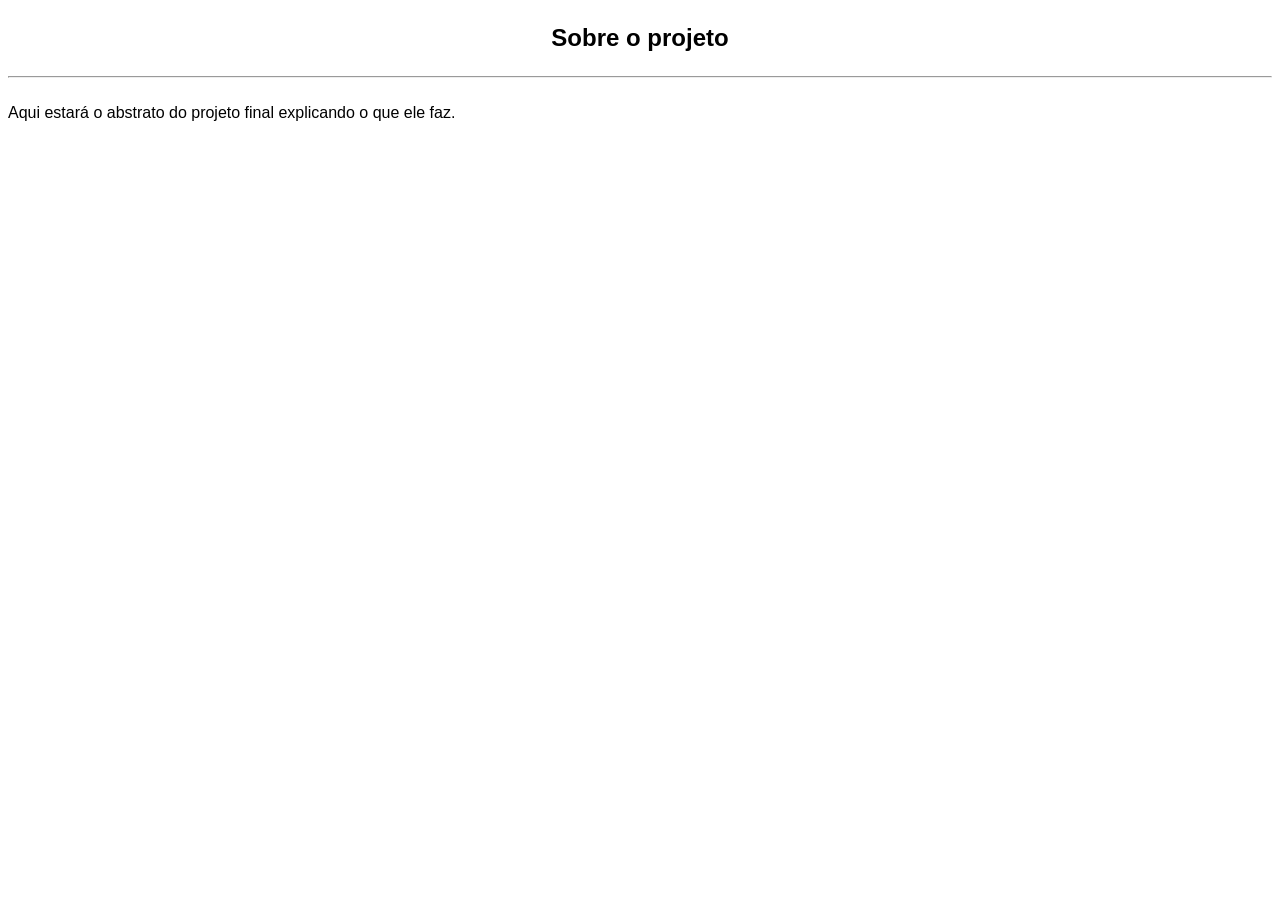
<file: fs/about.htm>
<!DOCTYPE HTML>
<!-- Copyright (c) 2013-2017 Texas Instruments Incorporated.  All rights reserved. -->
<html>
<head>
<title>EK-TM4C1294XL Evaluation Kit</title>
<meta http-equiv="Content-type" content="text/html;charset=UTF-8">
<link rel="stylesheet" type="text/css" href="styles.css"/>
<link rel="shortcut icon" type="image/x-icon" href="favicon.ico"/>
</head>
<body>
<p id="content_heading">Sobre o projeto</p>
<hr>
<br>
Aqui estará o abstrato do projeto final explicando o que ele faz.
</body>
</html>
</file>
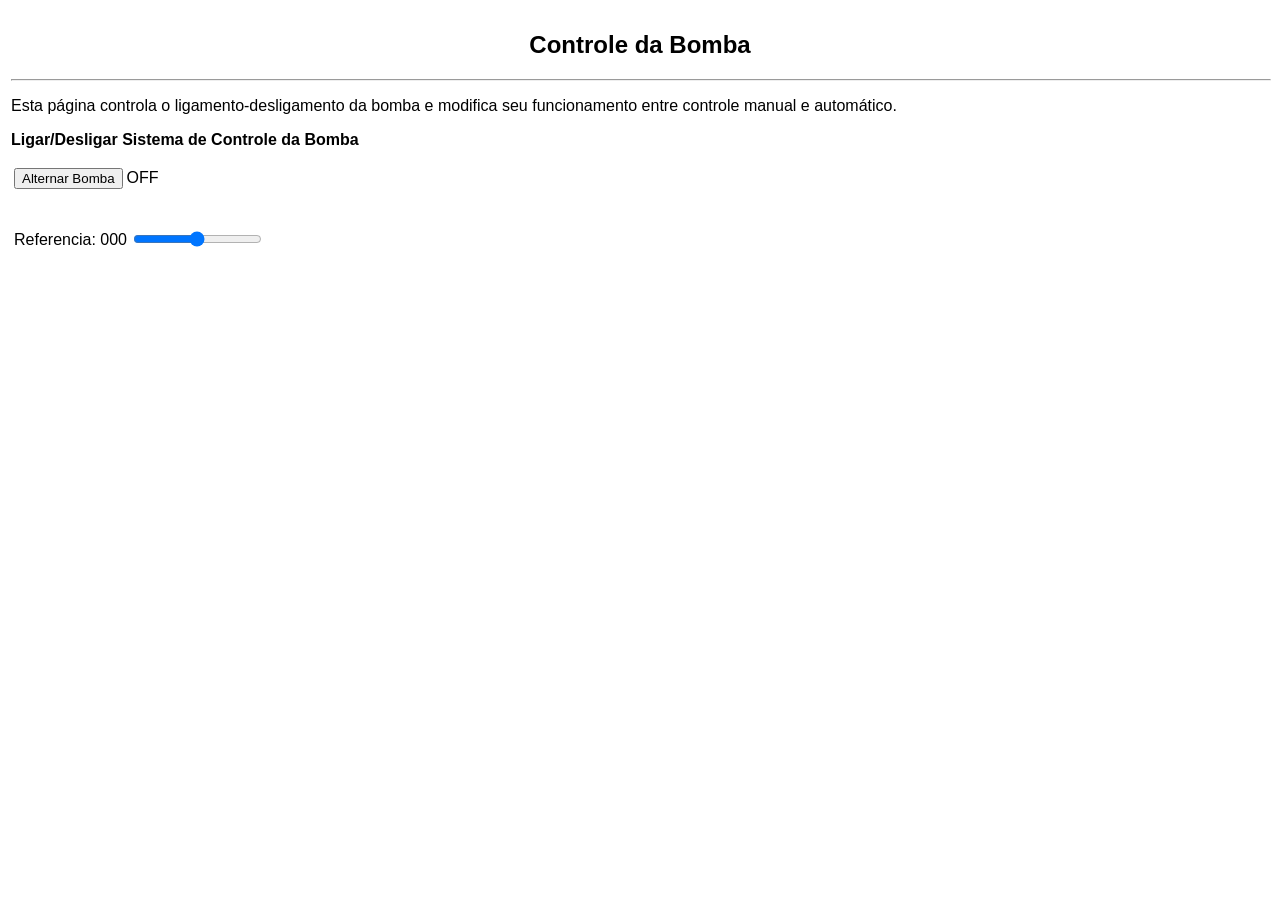
<file: fs/io_http.htm>
<!DOCTYPE HTML>
<html>

<head>
  <meta http-equiv="Content-type" content="text/html;charset=UTF-8">
  <title>I/O Control Demo 1</title>
  <link rel="stylesheet" type="text/css" href="styles.css" />
  <link rel="shortcut icon" type="image/x-icon" href="favicon.ico" />
</head>

<body>
  <table width="100%">
    <tbody>
      <tr>
        <td align="left" valign="top" width="75%">
          <center>
            <h2 align="center">Controle da Bomba</h2>
          </center>
          <hr size="2" width="100%">
          <p>Esta página controla o ligamento-desligamento da bomba e modifica seu funcionamento entre
            controle manual e automático.</p>
          <p><b>Ligar/Desligar Sistema de Controle da Bomba</b></p>
          <table>
            <tbody>
              <tr>
                <td>
                  <input id="toggle" value="Alternar Bomba" onclick="toggle_led();" type="button">
                </td>
                <td>
                  <div id="ledstate" align="center">OFF</div>
                </td>
              </tr>
            </tbody>
          </table>
          <p></p>
          <br>
          <table>
            <tbody>
              <tr>
                <td>Referencia: <span id="current_speed">000</span>
                <td> <input type="range" onchange="speedRangeSet()" id="reference_range" min="0" max="100"></td>
              </tr>
            </tbody>
          </table>
          <p></p>
        </td>
      </tr>
    </tbody>
  </table>
</body>

</html>
</file>
<file: fs/styles.css>
/* Copyright (c) 2013-2017 Texas Instruments Incorporated.  All rights reserved. */

/* Styling for the entire document. */
body
{
    background-color: white;
    color: black;
    font-family: Ariel,Helvetica,sans-serif;
}

/* Styling for the heading div. */
#heading
{
    clear: both;
    margin-bottom: 10px;
}

#heading_h1
{
    font-size: 2em;
    font-weight: bold;
    text-align: center;
}

#heading_h2
{
    font-size: 1.25em;
    font-weight: bold;
    text-align: center;
}

#heading hr
{
    border-bottom: 1px solid #ffcc00;
    border-top: 1px solid #ffcc00;
}

#heading a img
{
    border: 0;
}

/* Styling for the menu div. */
#menu
{
    float: left;
    margin-bottom: 10px;
    width: 225px;
}

#menu ul
{
    list-style-type: none;
    margin: 0;
    padding: 0;
}

#menu a:link, #menu a:visited
{
    background-color: #ffcc00;
    color: #222222;
    display: block;
    font-weight: bold;
    margin-bottom: 2px;
    margin-top: 2px;
    padding: 4px;
    text-align: center;
    text-decoration: none;
    width: 200px;
}

#menu a:hover, #menu a:active
{
    background-color: #ffcc00;
}

/* Styling for the content div. */
#content
{
    margin-bottom: 10px;
    margin-left: 225px;
}

#content_heading
{
    font-size: 1.5em;
    font-weight: bold;
    text-align: center;
}

/* Styling for the footing div. */
#footing
{
    clear: both;
    font-size: .75em;
    font-style: italic;
    text-align: right;
}

#footing hr
{
    border-bottom: 1px solid #ffcc00;
    border-top: 1px solid #ffcc00;
}
</file>
